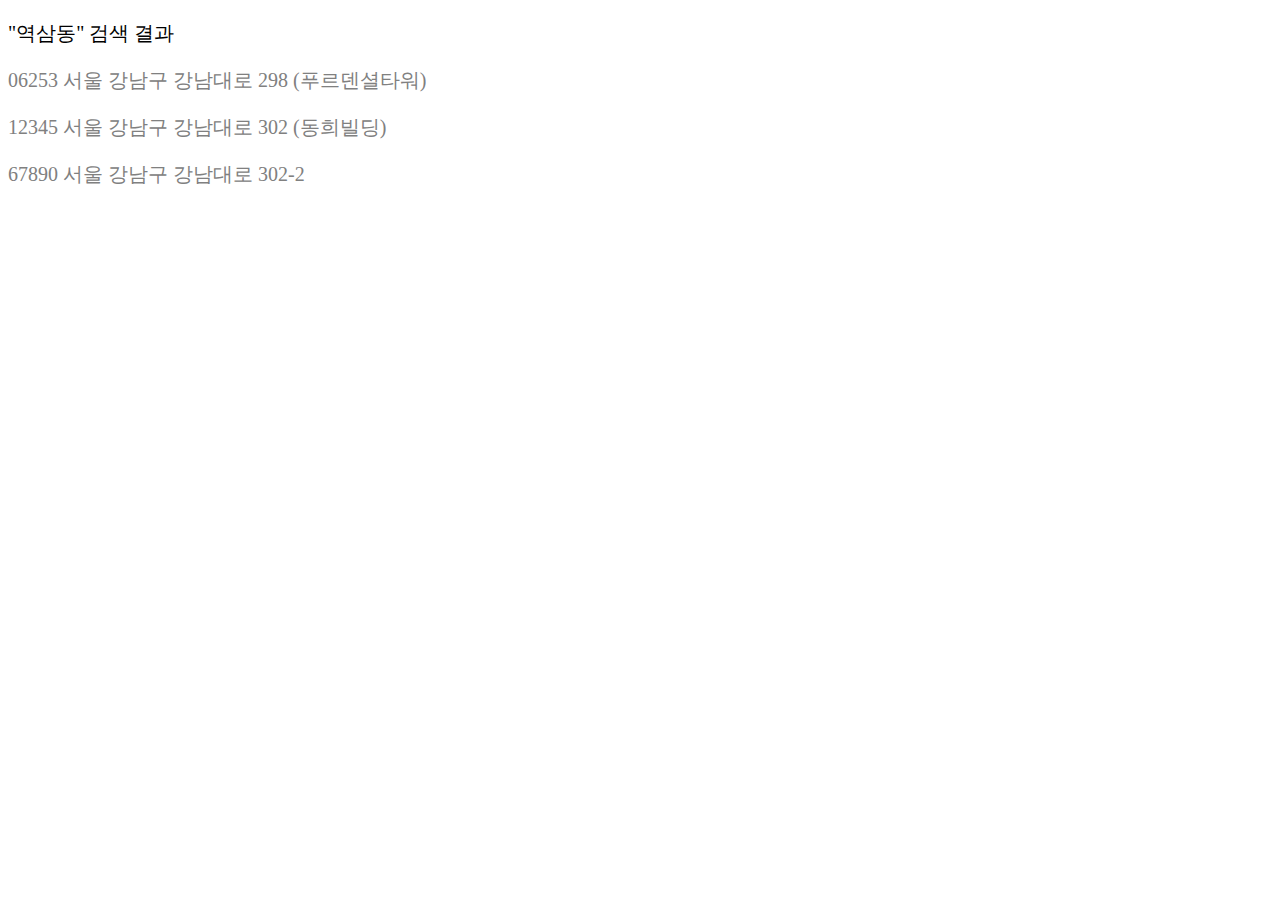
<file: addr_result.html>
<!DOCTYPE html>
<html lang="ko">
<head>
    <meta charset="UTF-8">
    <meta http-equiv="X-UA-Compatible" content="IE=edge">
    <meta name="viewport" conten과="width=device-width, initial-scale=1.0">
    <title>검색 결과</title>
    <style type="text/css">
        body{font-size: 20px;}
        a{text-decoration: none;color: gray;}
        a:hover{color: blue;}
    </style>
    <script type="text/javascript">
        function return_addr(psCode, addr){
            opener.document.getElementById("postalCode").value = psCode;
            opener.document.getElementById("addr1").value = addr;
            window.close()
        }
    </script>
</head>
<body>
    <p>"역삼동" 검색 결과</p>
    <p>
        <a href="#" onclick="return_addr('06253','서울 강남구 강남대로 298 (푸르덴셜타워)')">
            06253 서울 강남구 강남대로 298 (푸르덴셜타워)
        </a>
    </p>
    <p>
        <a href="#" onclick="return_addr('12345','서울 강남구 강남대로 302 (동희빌딩)')">
            12345 서울 강남구 강남대로 302 (동희빌딩)
        </a>
    </p>
    <p>
        <a href="#" onclick="return_addr('67890','서울 강남구 강남대로 302-2')">
            67890 서울 강남구 강남대로 302-2
        </a>
    </p>
    
</body>
</html>
</file>
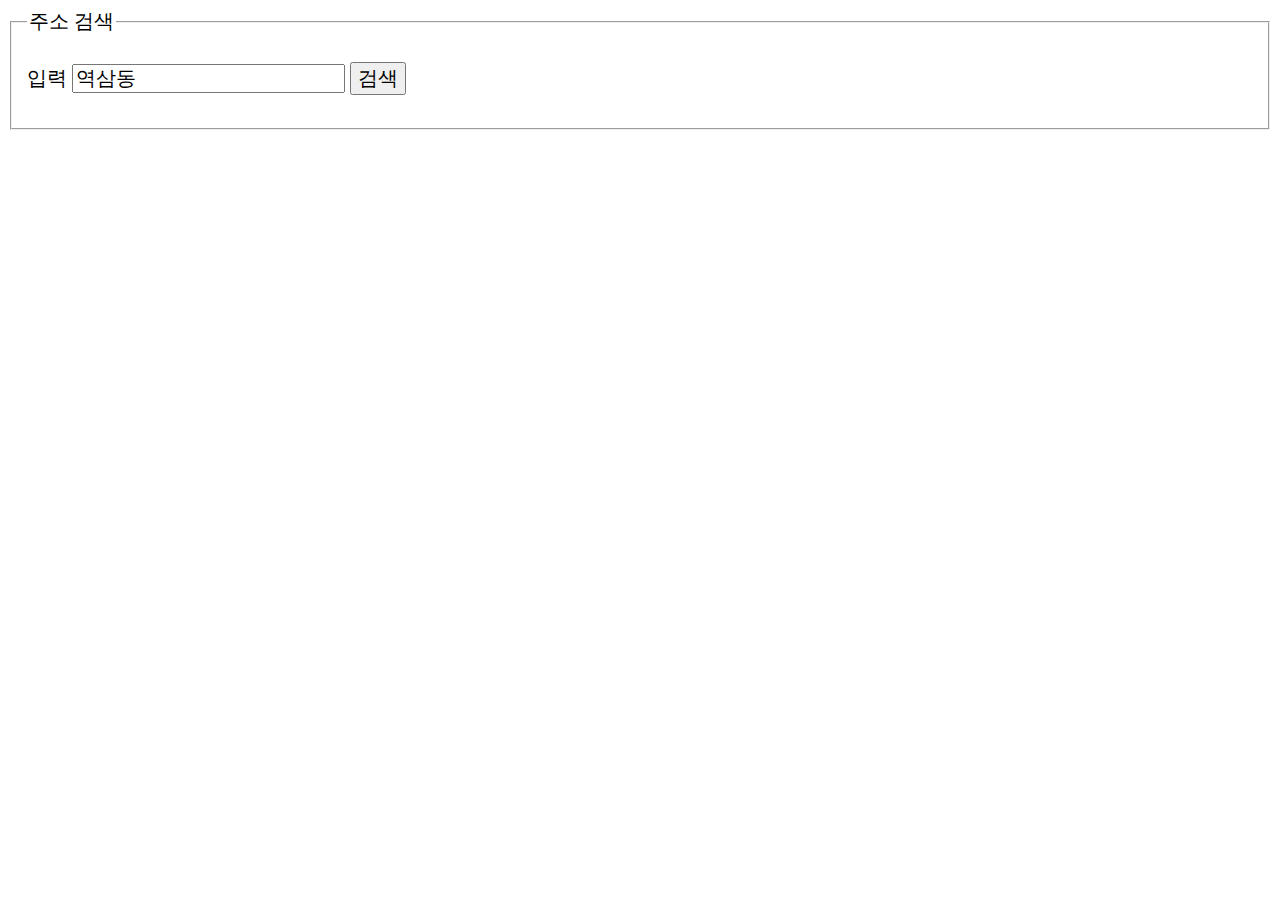
<file: addr_search.html>
<!DOCTYPE html>
<html lang="ko">
<head>
    <meta charset="UTF-8">
    <meta http-equiv="X-UA-Compatible" content="IE=edge">
    <meta name="viewport" content="width=device-width, initial-scale=1.0">
    <title>아이디 검색</title>
    <style type="text/css">
        body, input, button{font-size: 20px;}
    </style>

</head>
<body>
    <form name="addr_search_form" action="addr_result.html" method="get">
        <fieldset>
            <legend>주소 검색</legend>
            <p>
                <label for="search_addr">입력</label>
                <input type="text" name="search_addr" id="search_addr" value="역삼동">
                <button type="submit">검색</button>
            </p>
        </fieldset>
    </form>
    
</body>
</html>
</file>
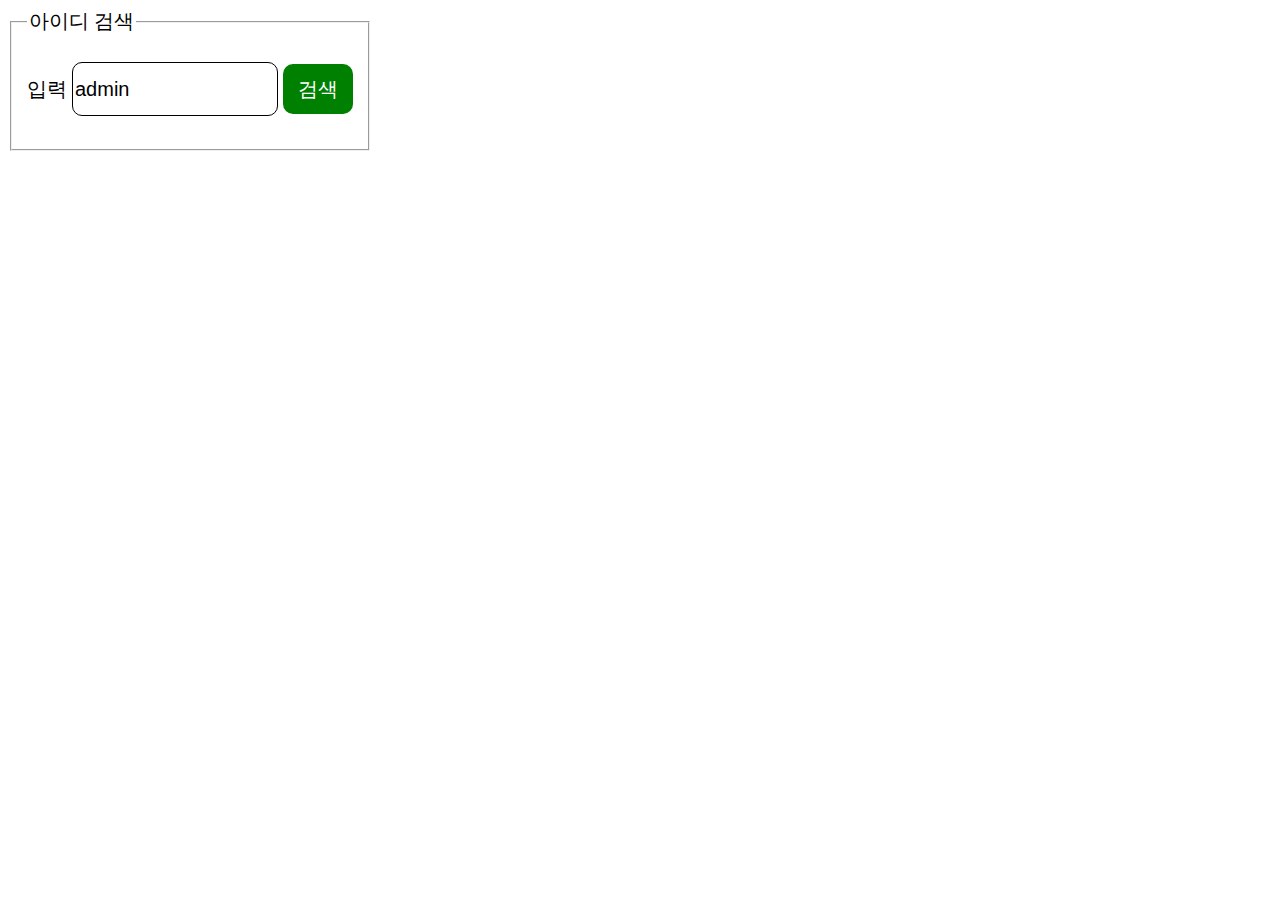
<file: id_search.html>
<!DOCTYPE html>
<html lang="ko">
<head>
    <meta charset="UTF-8">
    <meta http-equiv="X-UA-Compatible" content="IE=edge">
    <meta name="viewport" content="width=device-width, initial-scale=1.0">
    <title>아이디 검색</title>
    <style type="text/css">
        body, input, button{font-size: 20px;}
        fieldset {
            display:inline-flex;
            justify-content: center;
            align-items: center;
            align-content:space-between
        }
        legend .idsearch {
            font-family: 'Courier New', Courier, monospace;
            font-weight: bold;
        }
        
        input {
            width: 200px;
            height: 50px;
            border-radius: 10px;
            border: 1px solid;
        }
        button {
            width: 70px;
            height: 50px;
            background-color: green;
            color: white;
            border-radius: 10px;
            border:0px  solid;
        }
    </style>

</head>
<body>
    <form name="id_search_form" action="id_search_result.html" method="get">
        <fieldset>
            <legend id="idsearch">아이디 검색</legend>
            <p id="contents">
                <label for="user_id">입력</label>
                <input type="text" name="user_id" id="user_id" value="admin">
                <button type="submit">검색</button>
            </p>
        </fieldset>
    </form>
    
</body>
</html>
</file>
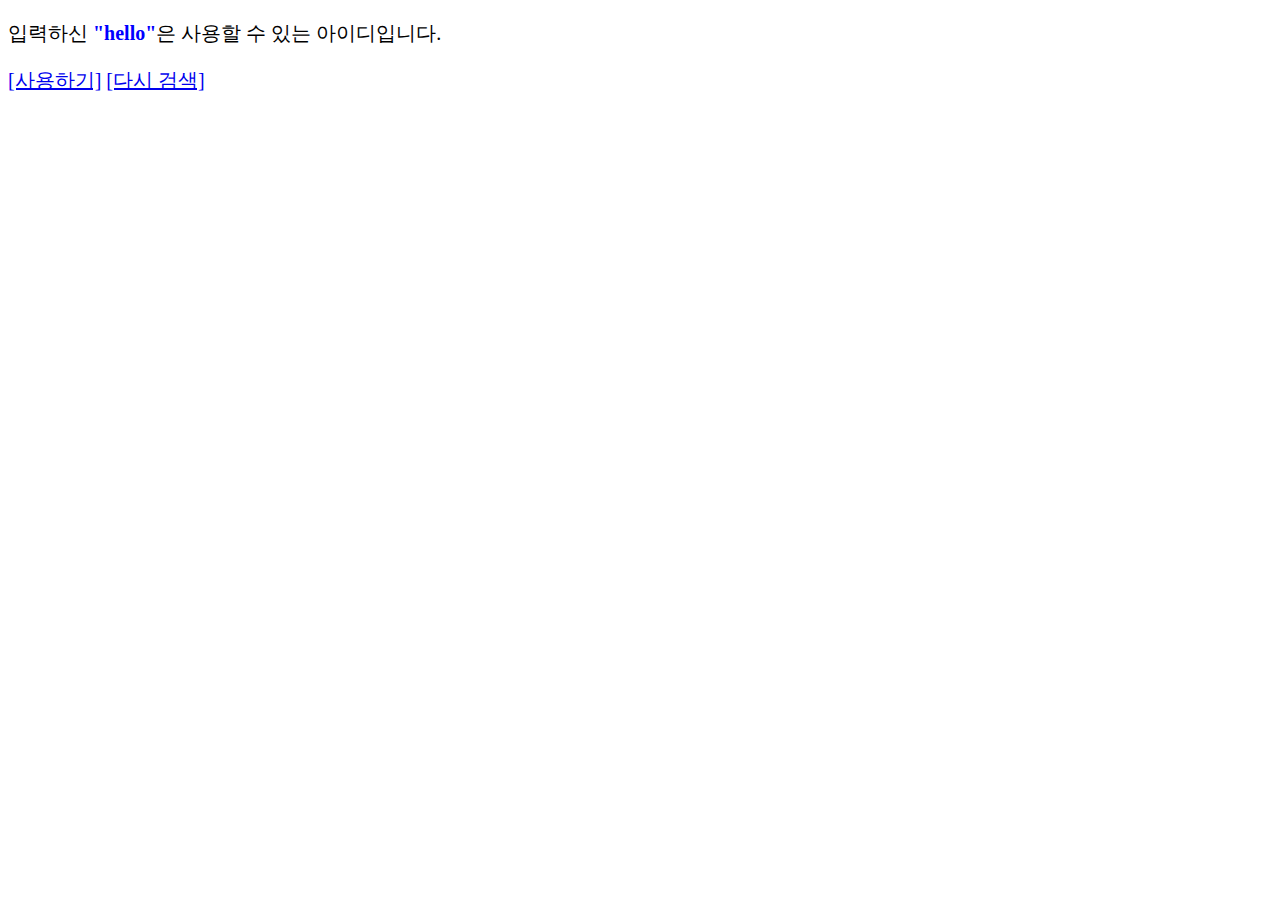
<file: id_search_result.html>
<!DOCTYPE html>
<html lang="ko">
<head>
    <meta charset="UTF-8">
    <meta http-equiv="X-UA-Compatible" content="IE=edge">
    <meta name="viewport" content="width=device-width, initial-scale=1.0">
    <title>검색 결과</title>
    <style type="text/css">
        body {font-size: 20px;}
        .id_txt{font-weight: bold;color:blue;}
    </style>
    <script type="text/javascript">
        function return_id(){
            opener.document.getElementById("u_id").value = "admin";
            window.close();
        };
    </script>
</head>
<body>
    <p>
        입력하신 <span class="id_txt">"hello"</span>은 사용할 수 있는 아이디입니다.
    </p>
    <p>
        <a href="#" onclick="return_id()">[사용하기]</a>
        <a href="#" onclick="javascript:history.back">[다시 검색]</a>
    </p>
</body>
</html>
</file>
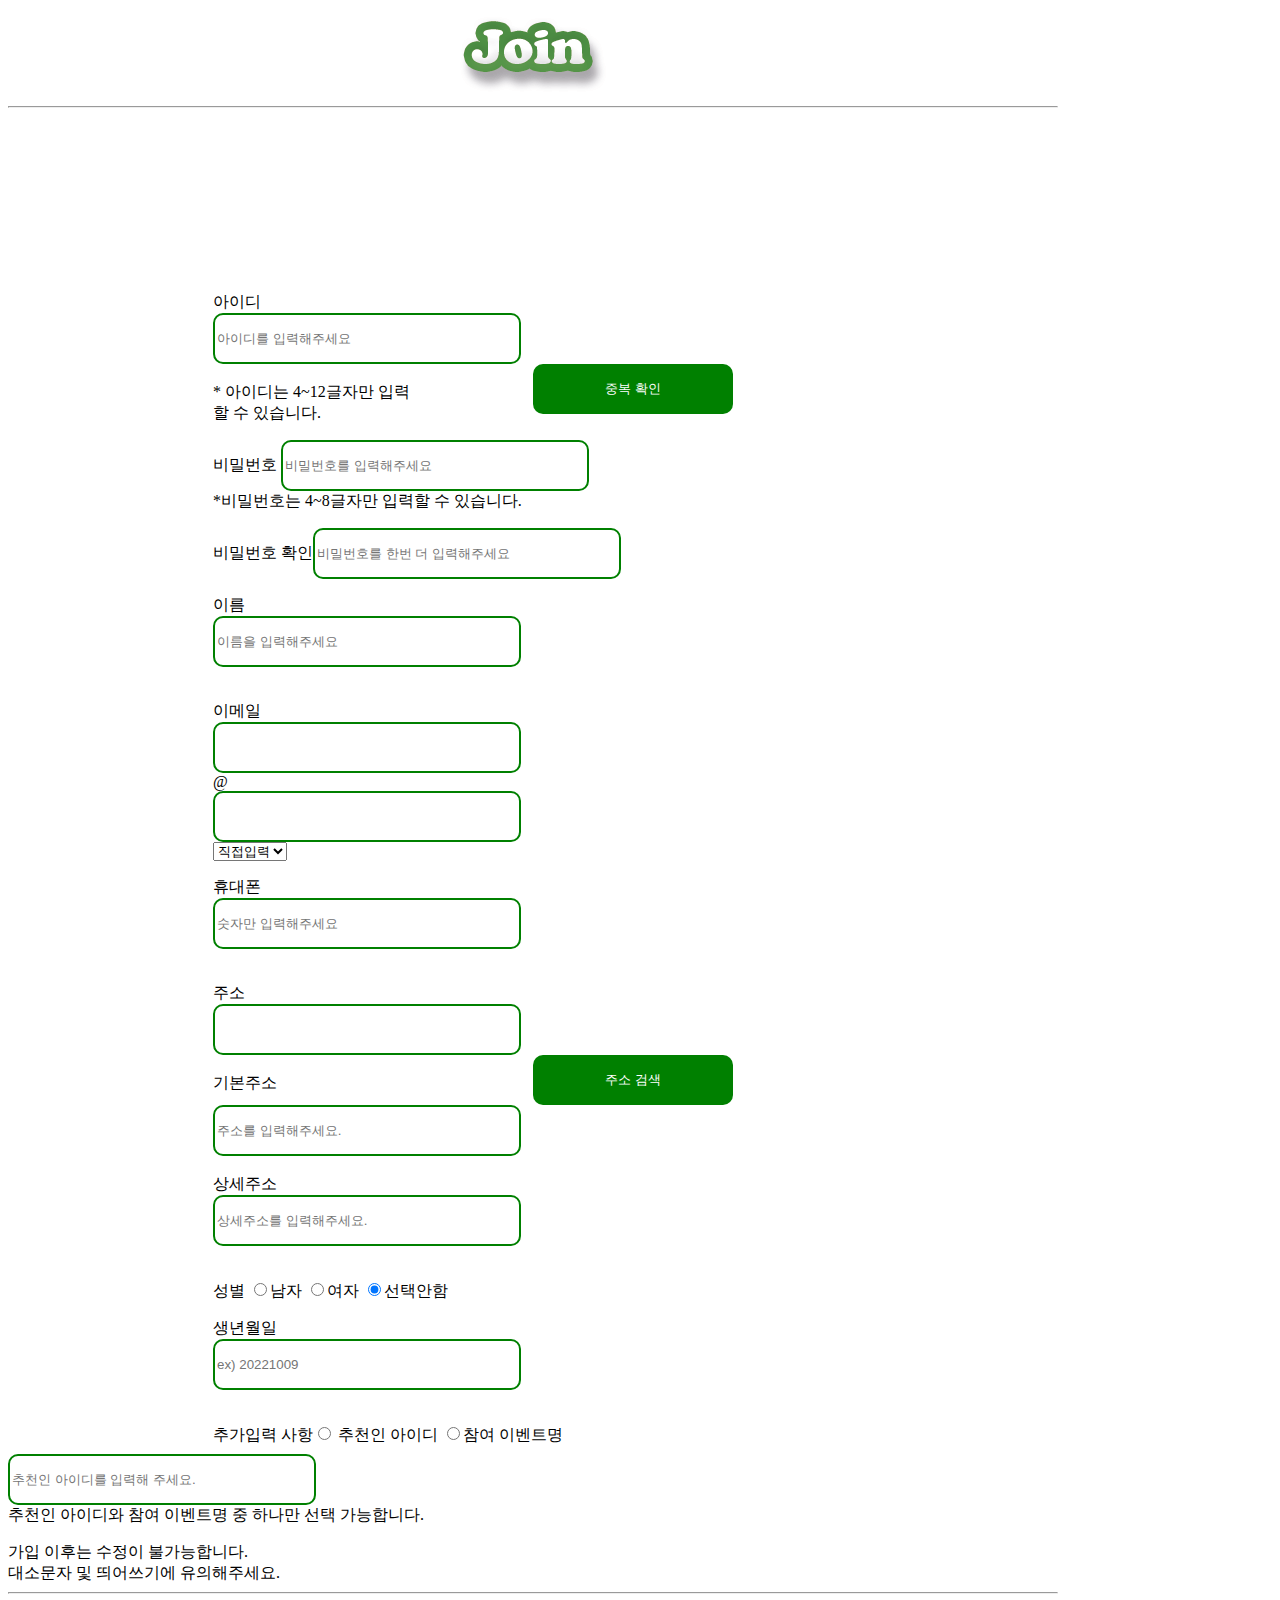
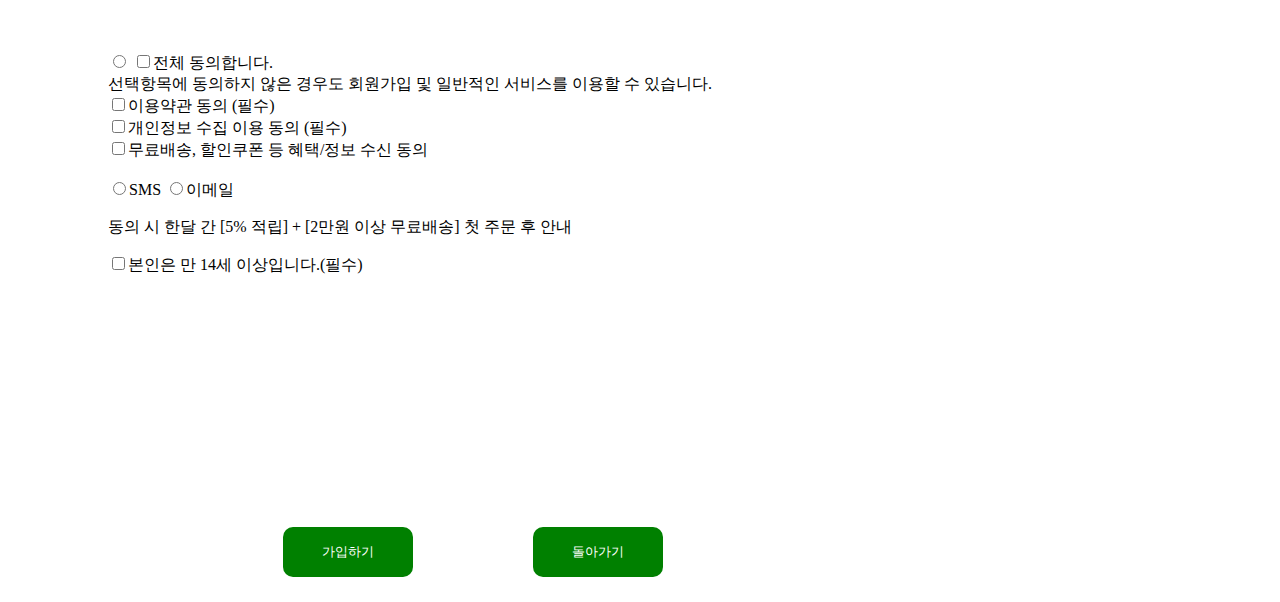
<file: join.html>
<!DOCTYPE html>
<html lang="ko">
<head>
    <meta charset="UTF-8">
    <meta http-equiv="X-UA-Compatible" content="IE=edge">
    <meta name="viewport" content="width=device-width, initial-scale=1.0">
    <link rel="stylesheet" type="text/css" href="/css/join.css">
    <title>join</title>
    <style type="text/css">
        .err_txt{font-size:16px;color: red;}
        .btn_aln{text-align: center;}


    </style>
    <script type="text/javascript" src="js/jquery-3.6.1.min.js"></script>
    <script type="text/javascript">
        function form_check(){
            var u_id = document.getElementById("u_id");
            var pwd = document.getElementById("pwd");
            var repwd = document.getElementById("repwd");
            var u_name = document.getElementById("u_name");
            var mobile = document.getElementById("mobile");
            var apply1 = document.getElementById("apply1")
            var apply2 = document.getElementById("apply2")
            var apply3 = document.getElementById("apply3")

            
            if(!u_id.value){
                var txt = document.getElementById("err_id");
                txt.textContent = "아이디를 입력하세요.";
                u_id.focus();
                return false;
            };
            if(u_name.value == "") {
                var txt = document.getElementById("err_name");
                alert("ddd");
                txt.textContent = "이름을 입력하세요.";
                u_name.focus();
                return false;
            };

            var id_len = u_id.value.length;
            if(id_len < 4 || id_len > 12){
                var txt = document.getElementById("err_id");
                txt.textContent = "아이디는 4~12글자만 입력할 수 있습니다.";
                u_id.focus();
                return false;
            };

            if(!pwd.value){
                var txt = document.getElementById("err_pwd");
                txt.textContent = "비밀번호를 입력하세요.";
                pwd.focus();
                return false;
            };
            var pwd_len = pwd.value.length;
            if(pwd_len < 4 || pwd_len > 8){
                var txt = document.getElementById("err_pwd");
                txt.textContent = "비밀번호는 4~8글자만 입력할 수 있습니다.";
                pwd.focus();
                return false;
            };
            if(pwd.value != repwd.value){
                var txt = document.getElementById("err_repwd");
                txt.textContent = "비밀번호를 확인하세요";
                repwd.focus();
                return false;
            };
            if(!apply1.checked){
                var txt = document.getElementById("err_apply1");
                txt.textContent = "약관 동의가 필요합니다";
                apply1.focus();
                return false;
            };
            if(!apply2.checked){
                var txt = document.getElementById("err_apply2");
                txt.textContent = "약관 동의가 필요합니다";
                apply1.focus();
                return false;
            };
            if(!apply3.checked){
                var txt = document.getElementById("err_apply3");
                txt.textContent = "약관 동의가 필요합니다";
                apply1.focus();
                return false;
            };
    

        var reg = /^[0-9]+$/g;
        if(!reg.test(mobile.value)){
            var txt = document.getElementById("err_mobile");
            txt.textContent = "전화번호는 숫자만 입력할 수 있습니다.";
            mobile.focus();
            return false;
        };
        if(!apply1.checked){
            var txt = document.getElementById("err_apply1");
            txt.textContent = "이용약관 동의가 필요합니다."
            apply1.focus();
            return false;
        };
        if(!apply2.checked){
            var txt = document.getElementById("err_apply2");
            txt.textContent = "개인정보 수집 이용 동의가 필요합니다."
            apply2.focus();
            return false;
        };
        if(!apply3.checked){
            var txt = document.getElementById("err_apply3");
            txt.textContent = "무료배송, 할인쿠폰 등 혜택/정보 수신 동의가 필요합니다."
            apply3.focus();
            return false;
        };
    };

    function change_email(){
        var email_dns = document.getElementById("email_dns");
        var email_sel = document.getElementById("email_sel");

        var idx = email_sel.options.selectedIndex;

        var val = email_seloptions[idx].value;
        email_dns.value = val;
    };

    function id_search(){
        window.open("id_search.html","","width=600, height=300, left=0, top=0");
    };
    function addr_search(){
        window.open("addr_search.html","","width:600, height=300, left=0, top=0");
    }

    </script>
</head>
<body>
    <header id="header" class="header">
        <h1>회원가입</h1>
    </header>
    <hr>
    <div class="join">
        <form id="join_form" name="join_form" action="joincomplete.html" method="get" onsubmit="return form_check()">
                <fieldset class="info">
                <p>
                    <span id="id">
                        <label for="u_id">아이디</label>
                        <input type="text" name="u_id" id="u_id" placeholder="아이디를 입력해주세요" onclick="id_search()">
                        <button type="button" onclick="id_search()">중복 확인</button><br>
                        <span class="dsp_txt">* 아이디는 4~12글자만 입력할 수 있습니다.</span>
                    </span>
                    <span id="err_id" class="err_txt"></span>
                </p>
                <p>
                    <label for="pwd">비밀번호</label>
                    <input type="password" name="pwd" id="pwd" placeholder="비밀번호를 입력해주세요">
                    <br><span class="dsp_txt">*비밀번호는 4~8글자만 입력할 수 있습니다.</span>
                    <br><span id="err_pwd" class="err_txt"></span>
                </p>
                <p>
                    <label for="repwd">비밀번호 확인<input type="password" id="repwd" placeholder="비밀번호를 한번 더 입력해주세요"></label><br>
                </p>
                <p>
                    <label for="u_name">이름</label><input type="text" id="uname" placeholder="이름을 입력해주세요">
                    <br><span id="err_name" class="err_txt"></span>
                    
                </p>
                <p>
                    <label for="email_id" class="c_title">이메일</label>
                    <input type="text" name="email_id" id="email_id" size="12"> @
                    <input type="text" name="email_dns" id="email_dns" size="12" onchange="change_email()" >
                    <select name="email_sel" id="email_sel" onchange="change_email()">
                        <option value="">직접입력</option>
                        <option value="naver.com">네이버</option>
                        <option value="hanmail.net">다음</option>
                        <option value="google.com">구글</option>
                    </select> 
                    </label><br>
                </p>
                <p>
                    <label for="mobile">휴대폰</label>
                    <input type="text" name="mobile" id="mobile" placeholder="숫자만 입력해주세요">
                    <br><span id="err_mobile" class="err_txt"></span>
                </p>
                <p>
                    <label for="user_address">주소</label>
                    <input type="text" name="postalCode" id="postalCode">
                    <button type="button" onclick="addr_search()">주소 검색</button><br>
                    <label for="addr1">기본주소</label>
                    <input type="text" id="addr1" placeholder="주소를 입력해주세요." size="30"><br>
                    <label for="addr2">상세주소</label>
                    <input type="text" id="addr2" placeholder="상세주소를 입력해주세요."><br>
                </p>
                <p>
                    <label for="sex">성별 
                    <input type="radio" id="sex">남자</label>
                    <input type="radio">여자
                    <input type="radio" checked>선택안함
                </p>
                <p class="birth">
                    <label>생년월일</label>
                    <input type="text" name="birth" id="birth" placeholder="ex) 20221009"><br>
                </p>
                <p class="addinfo">
                    <label>추가입력 사항<input type="radio"> 추천인 아이디 <input type="radio">참여 이벤트명</div></label><br>
                    <input type="text" placeholder="추천인 아이디를 입력해 주세요.">
                    추천인 아이디와 참여 이벤트명 중 하나만 선택 가능합니다.
                </p>
                <p class="info">가입 이후는 수정이 불가능합니다.<br>대소문자 및 띄어쓰기에 유의해주세요.</p>                          
                
                <hr>
                <div class="agree">
                    
                    <label class="select"><input type="radio" id="check" name="check" value="동의"></label>
                    <input type="checkbox" name="allapply" id="allapply" value="y">전체 동의합니다.<br>선택항목에 동의하지 않은 경우도 회원가입 및 일반적인 서비스를 이용할 수 있습니다.<br>
                    <input type="checkbox" name="apply1" id="apply1" value="y">이용약관 동의 (필수)<br>
                    <input type="checkbox" name="apply2" id="apply2" value="y">개인정보 수집 이용 동의 (필수)<br>
                    <input type="checkbox" name="apply3" id="apply3" value="y">무료배송, 할인쿠폰 등 혜택/정보 수신 동의<br>
                    <br><span id="err_apply" class="err_txt"></span>
                    <input type="radio">SMS <input type="radio">이메일<br>
                    <p>동의 시 한달 간 [5% 적립] + [2만원 이상 무료배송] 첫 주문 후 안내</p>
                    <input type="checkbox" name="apply4" class="err_txt" id="apply4">본인은 만 14세 이상입니다.(필수)<br>
                </div>
                <div class="button_group">
                    <button class="btn-sign" type="submit" onclick="form_check()">가입하기</button>
                    <button class="btn-return" type="button" onclick="history.back()">돌아가기</button>
                </div>
                </div>
                </fieldset>
            </form>
</body>
</html>
</file>
<file: css/join.css>
body {
    width: 1050px;
    height: 800px;
    display: block;
    
}
.join {
    width: 640px;
    height: 1300px;
    padding: 10px 20px;
    display: flex;
    align-items: center;
    margin: auto;
}
header {
    width: 170px;
    height: 90px;
    background: url(/img/joinlogo.png) no-repeat;
    text-indent: -9999px;
    margin:auto;
    display: flex;
    align-items: center;
}

.info {
    width: 1050px;
    height: 800px;
    border: none;
    display:contents;
    margin: 0 auto;
    /* padding: 20px 450px; */
    /* position: relative */
}
.content {
    width: 1050px;
    height: 500px;
    position:relative;
    /* margin: 100px auto 100px; */
    margin: auto;

}
label {
    /* margin: 50px 200px 200px auto; */
    margin: auto;
    width: 300px;
    height: 50px;
    
    justify-content: center;
    
}
input[type="text"] {
    width: 300px;
    height: 45px;
    border: 2px solid green;
    border-radius: 10px;
    display: flex;
    align-items: center;
}
input:not([type="radio"]):not([type="checkbox"]) {
width: 300px;
height: 45px;
border: 2px solid green;
border-radius: 10px;
margin: 0 ;
}

button {
    width: 60px;
    text-align: center;
    display: flex;
    align-items: center;
    left: 500px;
    margin: 0px 120px; 
    background-color: green;
    color: white;
    border: none green;
    border-radius: 10px;
    width: 200px;
    height: 50px;
    float: right;
    justify-content: center;
}
/* input[type="button"] {
    width: 50px;
    

} */

.birth{

}
.addinfo{
    position: relative;
    bottom: 0;
    /* display: flex;
    align-items: center; */
}
.info {
    float: left;
}
.id {
    position: relative;
    /* display: flex;
    align-items: center; */
}
form {
    margin: auto;
    width: 1050px;
    height: 1000px;
}
.btn-sign {
    width: 200px;
    height: 50px;
    border-radius: 3px;
    margin: 0 auto;
}
.agree {
    top:500px;
    width: 1050px;
    height: 400px;
    padding: 50px 100px;
    text-align: left;
    
}
.button_group {
    width: 500px;
    height: 100px;
    left: 500px;
    margin: auto;
    /* position: absolute; */
    display: flex;
    align-items: center;
    overflow: hidden;
}
/* align-items: centers; */
/* .btn-sign .btn-return */
.btn-sign {
    text-align: center;
    display: flex;
    align-items: center;
    /* margin-top: 50px; */
    background-color: green;
    color: white;
    border: none green;
    border-radius: 10px;
    width: 200px;
    height: 50px;
    float: left;
    justify-content: center;
}
.btn-return {
    text-align: center;
    display: flex;
    align-items: center;
    /* margin-top: 50px; */
    background-color: green;
    color: white;
    border: none green;
    border-radius: 10px;
    width: 200px;
    height: 50px;
    justify-content: center;
}
</file>
